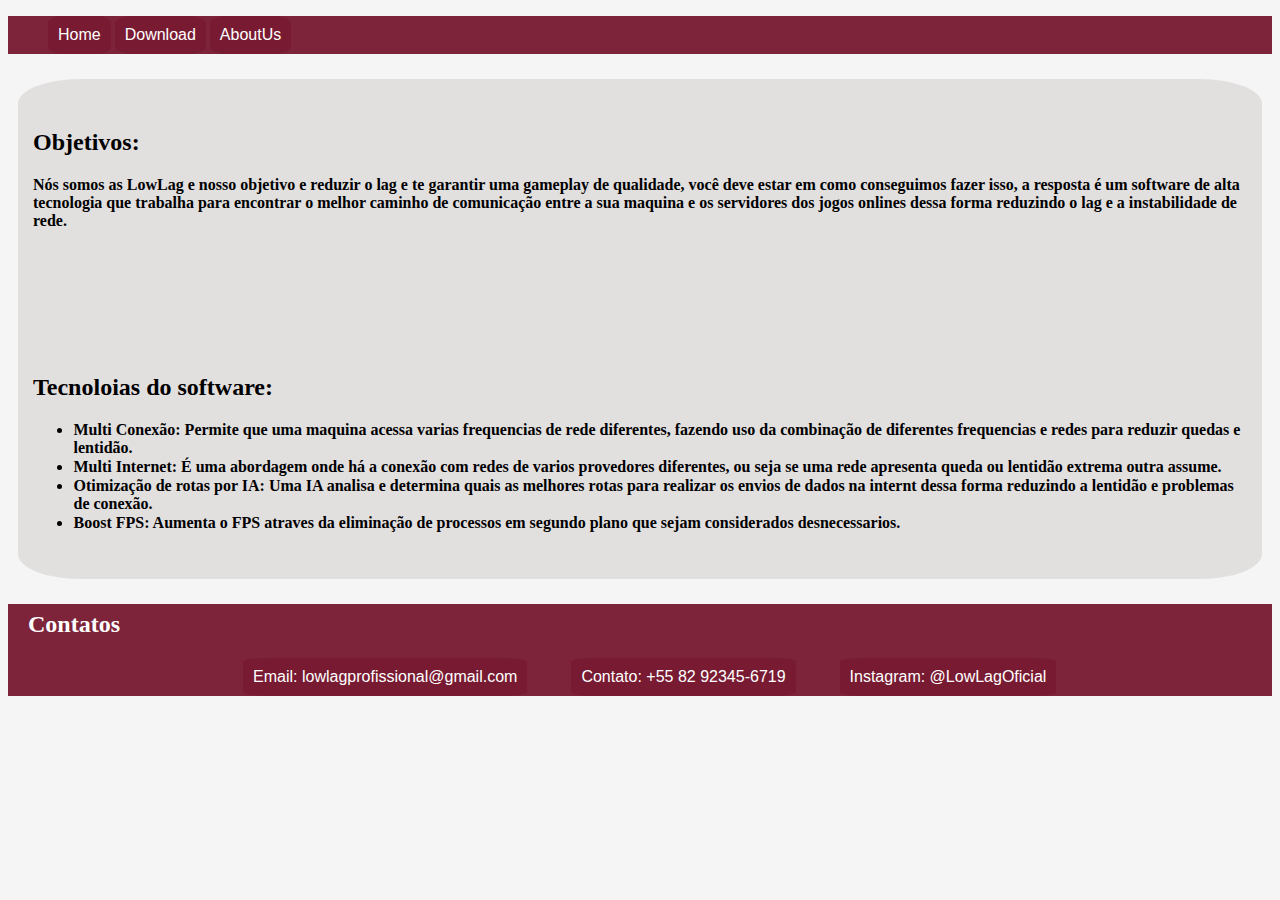
<file: Atv4/index.html>
<!DOCTYPE html>
<html lang="pt-br">
<head>
    <!-- Autor: Luiz Felipe Toledo de Oliveira -->
    <meta charset="UTF-8">
    <meta name="viewport" content="width=device-width, initial-scale=1.0">
    <title>LowLag</title>
    <link rel="stylesheet" href="style.css">
</head>
<body>
    <nav class="navbar">
        <ul>
          <li><a href="index.html">Home</a></li>
          <li><a href="download.html">Download</a></li>
          <li><a href="aboutUs.html">AboutUs</a></li>
        </ul>
    </nav>
    
    <main class="main">
        <div class="objetivos">
            <h2>Objetivos:</h2>
            <p>Nós somos as LowLag e nosso objetivo e reduzir o lag e te garantir uma gameplay de qualidade, você deve estar em como conseguimos fazer isso, a resposta é um software de alta tecnologia que trabalha para encontrar o melhor caminho de comunicação entre a sua maquina e os servidores dos jogos onlines dessa forma reduzindo o lag e a instabilidade de rede.</p>
        </div>
        <br><br><br><br><br><br>
        <div class="explicacoes">
            <h2>Tecnoloias do software:</h2>
            <ul>
                <li>Multi Conexão: Permite que uma maquina acessa varias frequencias de rede diferentes, fazendo uso da combinação de diferentes frequencias e redes para reduzir quedas e lentidão.</li>
                <li>Multi Internet: É uma abordagem onde há a conexão com redes de varios provedores diferentes, ou seja se uma rede apresenta queda ou lentidão extrema outra assume.</li>
                <li>Otimização de rotas por IA: Uma IA analisa e determina quais as melhores rotas para realizar os envios de dados na internt dessa forma reduzindo a lentidão e problemas de conexão.</li>
                <li>Boost FPS: Aumenta o FPS atraves da eliminação de processos em segundo plano que sejam considerados desnecessarios.</li>
            </ul>
        </div>
    </main>

    <footer class="footer">
        <h2>Contatos</h2>
        <ul>
            <li>Email: lowlagprofissional@gmail.com</li>
            <li>Contato: +55 82 92345-6719</li>
            <li>Instagram: @LowLagOficial</li>
        </ul>
    </footer>
</body>
</html>
</file>
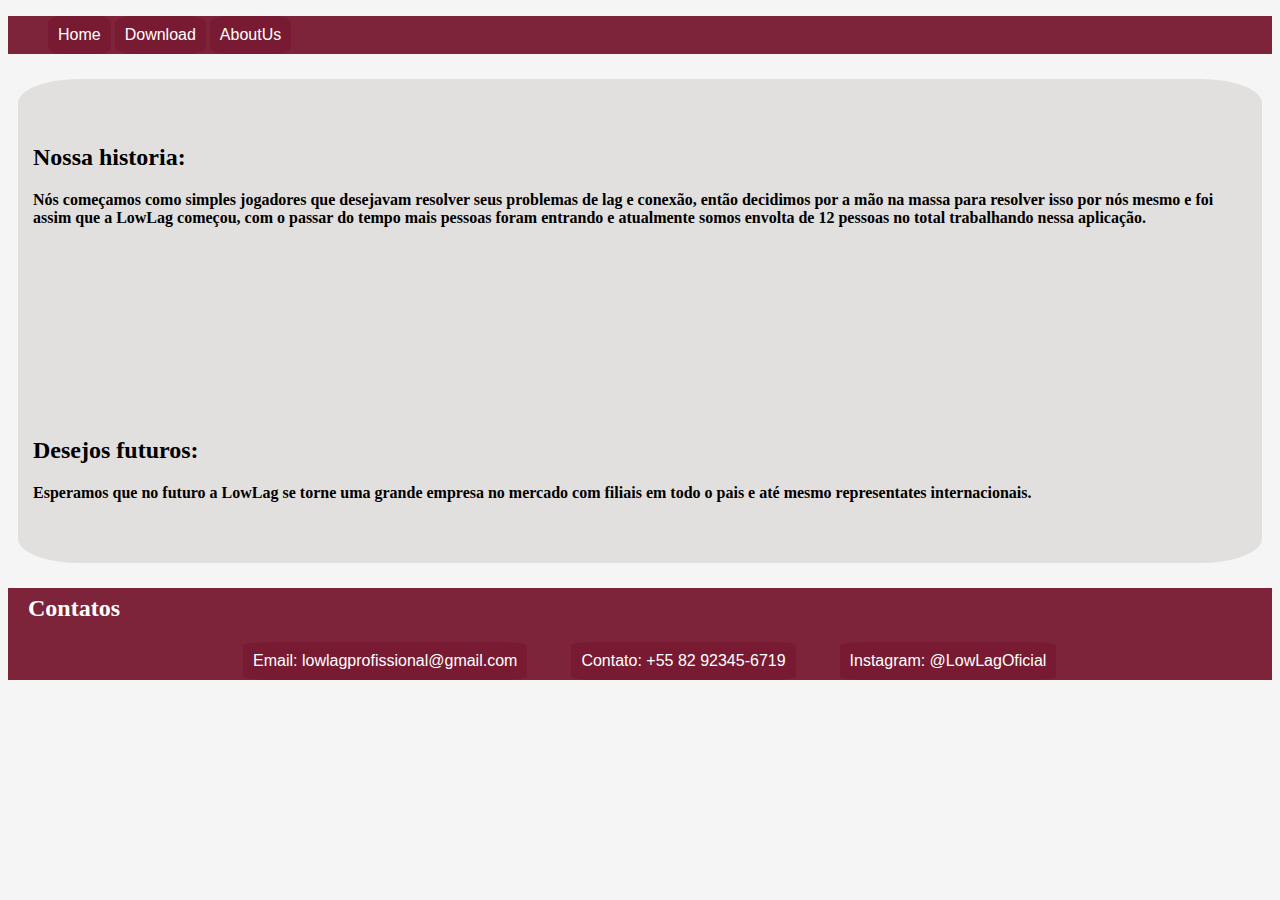
<file: Atv4/aboutUs.html>
<!DOCTYPE html>
<html lang="pt-br">
<head>
    <meta charset="UTF-8">
    <meta name="viewport" content="width=device-width, initial-scale=1.0">
   <title>LowLag</title>
    <link rel="stylesheet" href="styleAboutUs.css">
</head>
<body>
    <nav class="navbar">
        <ul>
          <li><a href="index.html">Home</a></li>
          <li><a href="download.html">Download</a></li>
          <li><a href="aboutUs.html">AboutUs</a></li>
        </ul>
    </nav>

    <main class="main">
    <div class="nossaHistoria">
        <h2>Nossa historia:</h2>
        <p>Nós começamos como simples jogadores que desejavam resolver seus problemas de lag e conexão, então decidimos por a mão na massa para resolver isso por nós mesmo e foi assim que a LowLag começou, com o passar do tempo mais pessoas foram entrando e atualmente somos envolta de 12 pessoas no total trabalhando nessa aplicação.</p>
    </div>
    <br><br><br>
    <div class="desejosFuturos">
        <h2>Desejos futuros:</h2>
        <p>Esperamos que no futuro a LowLag se torne uma grande empresa no mercado com filiais em todo o pais e até mesmo representates internacionais.</p>

    </div>
    </main>

    <footer class="footer">
        <h2>Contatos</h2>
        <ul>
            <li>Email: lowlagprofissional@gmail.com</li>
            <li>Contato: +55 82 92345-6719</li>
            <li>Instagram: @LowLagOficial</li>
        </ul>
    </footer>
</body>
</html>
</file>
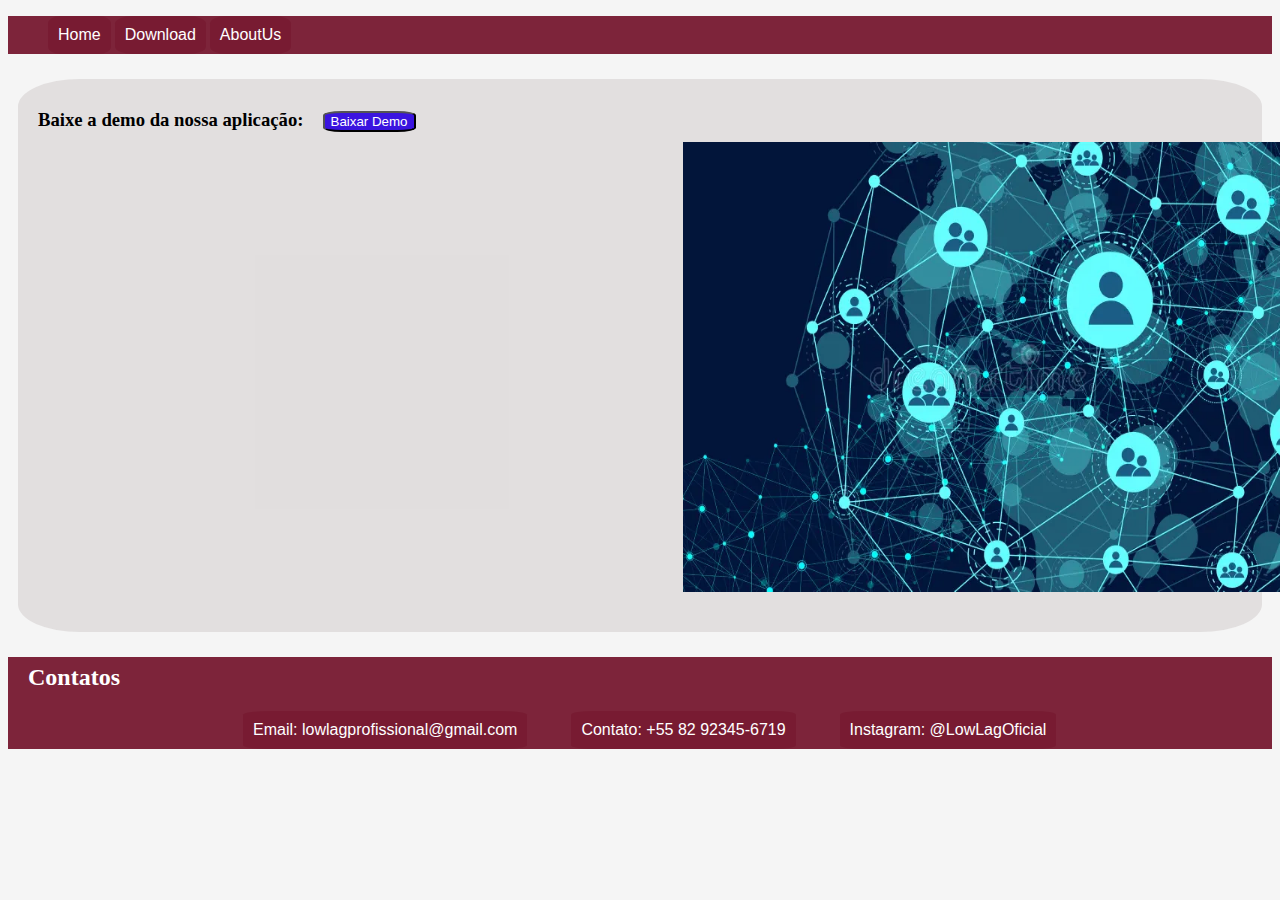
<file: Atv4/download.html>
<!DOCTYPE html>
<html lang="pt-br">
<head>
    <meta charset="UTF-8">
    <meta name="viewport" content="width=device-width, initial-scale=1.0">
    <title>LowLag</title>
    <link rel="stylesheet" href="styleDownload.css">
</head>
<body>
    <nav class="navbar">
        <ul>
          <li><a href="index.html">Home</a></li>
          <li><a href="download.html">Download</a></li>
          <li><a href="aboutUs.html">AboutUs</a></li>
        </ul>
    </nav>

    <main class="main">
      <div>
        <h3>Baixe a demo da nossa aplicação:</h3>
        <a href="demo.txt" download="demo"><button>Baixar Demo</button></a>
        <img class="redesImg" src="Redes.webp" alt="">
      </div>
    </main>

    <footer class="footer">
        <h2>Contatos</h2>
        <ul>
            <li>Email: lowlagprofissional@gmail.com</li>
            <li>Contato: +55 82 92345-6719</li>
            <li>Instagram: @LowLagOficial</li>
        </ul>
    </footer>

</body>
</html>
</file>
<file: Atv4/style.css>
@media (max-width: 500px) {
    body {
        display: flex;
        flex-wrap: wrap;
    }
}
body{
    background-color: whitesmoke;
}
.navbar{
    background-color: rgba(105, 2, 28, 0.863);
}
.navbar ul {
    list-style: none;
}
.navbar ul li {
    display: inline-block;
    background-color: rgba(105, 2, 28, 0.233);
    border-radius: 20%;
}
.navbar ul li a{
    color: white;
    font-family: Arial, Helvetica, sans-serif;
    padding: 10px;
    display: block;
    text-decoration: none;
}
.main{
    background-color: rgba(218, 214, 214, 0.74);
    border-width: 0.1px;
    border-radius: 5%;
    margin: 20px;
    margin-top: 25px;
    margin-bottom: 25px;
    margin-left: 10px;
    margin-right: 10px;
    padding-top: 30px;
    padding-bottom: 30px;
    padding-left: 15px;
    padding-right: 15px;
}
.objetivos p{
    font-weight: bold;
}
.explicacoes ul li{
    font-weight: bold;
    padding: 0.5px;
}
.footer{
    background-color: rgba(105, 2, 28, 0.863);
}
.footer h2{
    color: white;
    margin: 20px;
    padding-top: 7px;
}
.footer ul {
    list-style: none;
    margin-left: 13.85%;
}
.footer ul li {
    display: inline-block;
    background-color: rgba(105, 2, 28, 0.233);
    color: white;
    font-family: 'Franklin Gothic Medium', 'Arial Narrow', Arial, sans-serif;
    padding: 10px;
    margin-left: 20px;
    margin-right: 20px;
    border-radius: 10%;
    
}
</file>
<file: Atv4/styleAboutUs.css>
@media (max-width: 500px) {
    body {
        display: flex;
        flex-wrap: wrap;
    }
}
body{
    background-color: whitesmoke;
}
.navbar{
    background-color: rgba(105, 2, 28, 0.863);
}
.navbar ul {
    list-style: none;
}
.navbar ul li {
    display: inline-block;
    background-color: rgba(105, 2, 28, 0.233);
    border-radius: 20%;
}
.navbar ul li a{
    color: white;
    font-family: Arial, Helvetica, sans-serif;
    padding: 10px;
    display: block;
    text-decoration: none;
}
.main{
    background-color: rgba(218, 214, 214, 0.74);
    border-width: 0.1px;
    border-radius: 5%;
    margin: 20px;
    margin-top: 25px;
    margin-bottom: 25px;
    margin-left: 10px;
    margin-right: 10px;
    padding-top: 30px;
    padding-bottom: 30px;
    padding-left: 15px;
    padding-right: 15px;
}
.nossaHistoria{
    padding-top: 15px;
    padding-bottom: 60px;
}
.nossaHistoria p{
    font-weight: bold;
}
.desejosFuturos{
    padding-top: 60px;
    padding-bottom: 15px;
}
.desejosFuturos p{
    font-weight: bold;
}
.footer{
    background-color: rgba(105, 2, 28, 0.863);
}
.footer h2{
    color: white;
    margin: 20px;
    padding-top: 7px;
}
.footer ul {
    list-style: none;
    margin-left: 13.85%;
}
.footer ul li {
    display: inline-block;
    background-color: rgba(105, 2, 28, 0.233);
    color: white;
    font-family: 'Franklin Gothic Medium', 'Arial Narrow', Arial, sans-serif;
    padding: 10px;
    margin-left: 20px;
    margin-right: 20px;
    border-radius: 10%;
    
}
</file>
<file: Atv4/styleDownload.css>
@media (max-width: 500px) {
    body {
        display: flex;
        flex-wrap: wrap;
    }
}
body{
    background-color: whitesmoke;
}
.navbar{
    background-color: rgba(105, 2, 28, 0.863);
}
.navbar ul {
    list-style: none;
}
.navbar ul li {
    display: inline-block;
    background-color: rgba(105, 2, 28, 0.233);
    border-radius: 20%;
}
.navbar ul li a{
    color: white;
    font-family: Arial, Helvetica, sans-serif;
    padding: 10px;
    display: block;
    text-decoration: none;
}
.main{
    background-color: rgba(218, 214, 214, 0.74);
    border-width: 0.1px;
    border-radius: 5%;
    margin: 20px;
    margin-top: 25px;
    margin-bottom: 25px;
    margin-left: 10px;
    margin-right: 10px;
    padding-top: 30px;
    padding-bottom: 30px;
    padding-left: 15px;
    padding-right: 15px;
}
.main div h3{
    display: inline;
    padding: 5px;
}
.main div a{
    display: inline;
    padding: 10px;
}
.main div a button{
    background-color: rgba(46, 6, 223, 0.938);
    color: white;
    border-radius: 20%;
}
.main div img{
    display: block;
    padding: 10px;
    padding-left: 650px;
    height: 450px;
    width: 600px;
}
.footer{
    background-color: rgba(105, 2, 28, 0.863);
}
.footer h2{
    color: white;
    margin: 20px;
    padding-top: 7px;
}
.footer ul {
    list-style: none;
    margin-left: 13.85%;
}
.footer ul li {
    display: inline-block;
    background-color: rgba(105, 2, 28, 0.233);
    color: white;
    font-family: 'Franklin Gothic Medium', 'Arial Narrow', Arial, sans-serif;
    padding: 10px;
    margin-left: 20px;
    margin-right: 20px;
    border-radius: 10%;
    
}
</file>
